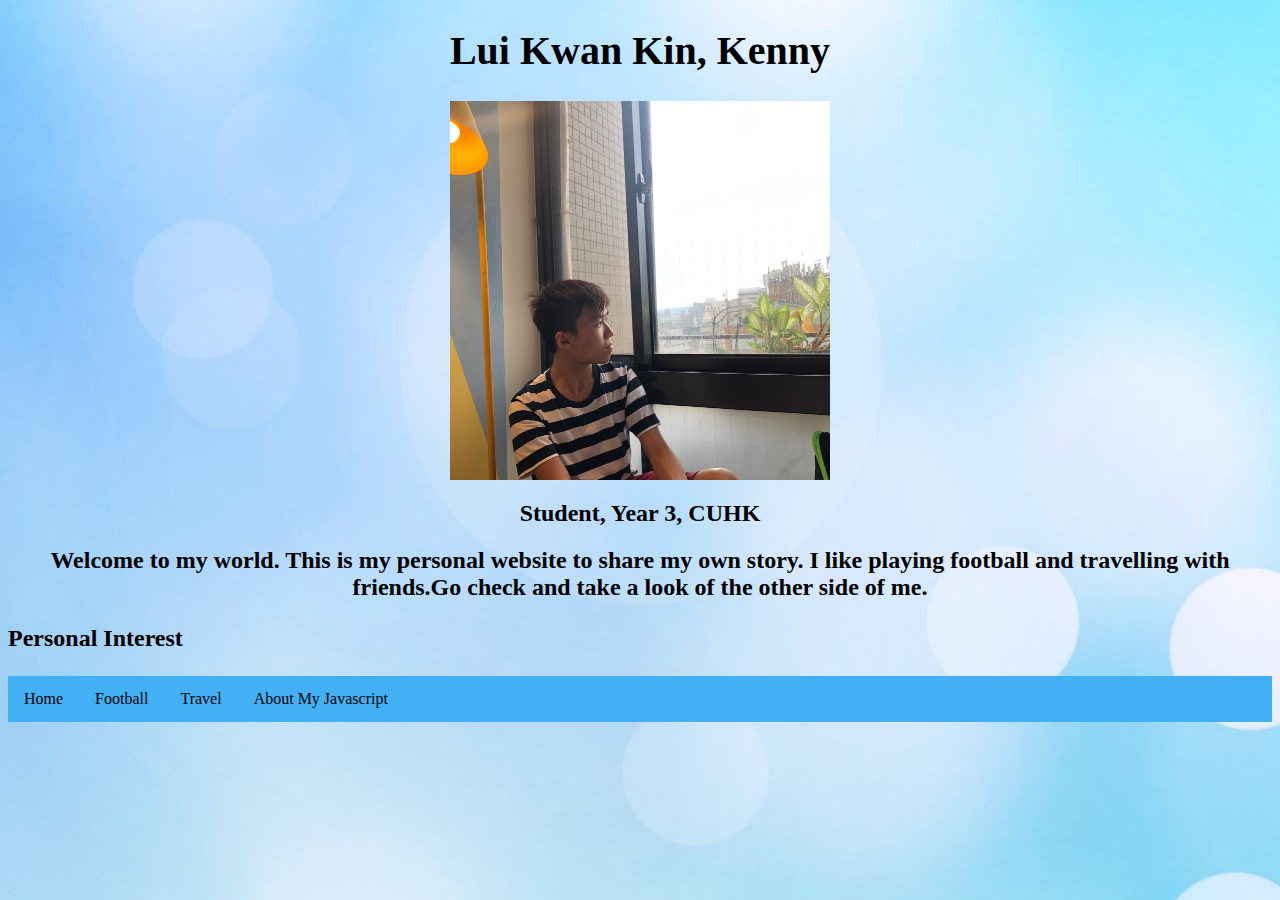
<file: index.html>
﻿<!DOCTYPE HTML>

<html>
<head>
    <title>Kenny's website</title>
    <meta charset="utf-8" />
    <meta name="viewport" content="width=device-width, initial-scale=1">
    <link rel="stylesheet" href="css/main.css" />
</head>
<body class="is-preload">

    <!-- Header -->
    <header id="header">
        <h1>Lui Kwan Kin, Kenny</h1>
        <img class="myself_image" class="img" src="images/me.jpeg" alt="">
    </header>

    <div class="introduction_div">
        <h2>Student, Year 3, CUHK</h2>
        <h2>Welcome to my world. This is my personal website to share my own story. I like playing football and travelling with friends.Go check and take a look of the other side of me.</h2>
    </div>

    <div class="interest_div">
        <h3>Personal Interest</h3>
    </div>


    <!-- Nav -->
    <nav id="menu">
        <ul class="links">
            <li><a href="index.html">Home</a></li>
            <li><a href="football.html">Football</a></li>
            <li><a href="travel.html">Travel</a></li>
            <li><a href="javascript/javascript.html">About My Javascript</a></li>
        </ul>
    </nav>

</body>

</html>
</file>
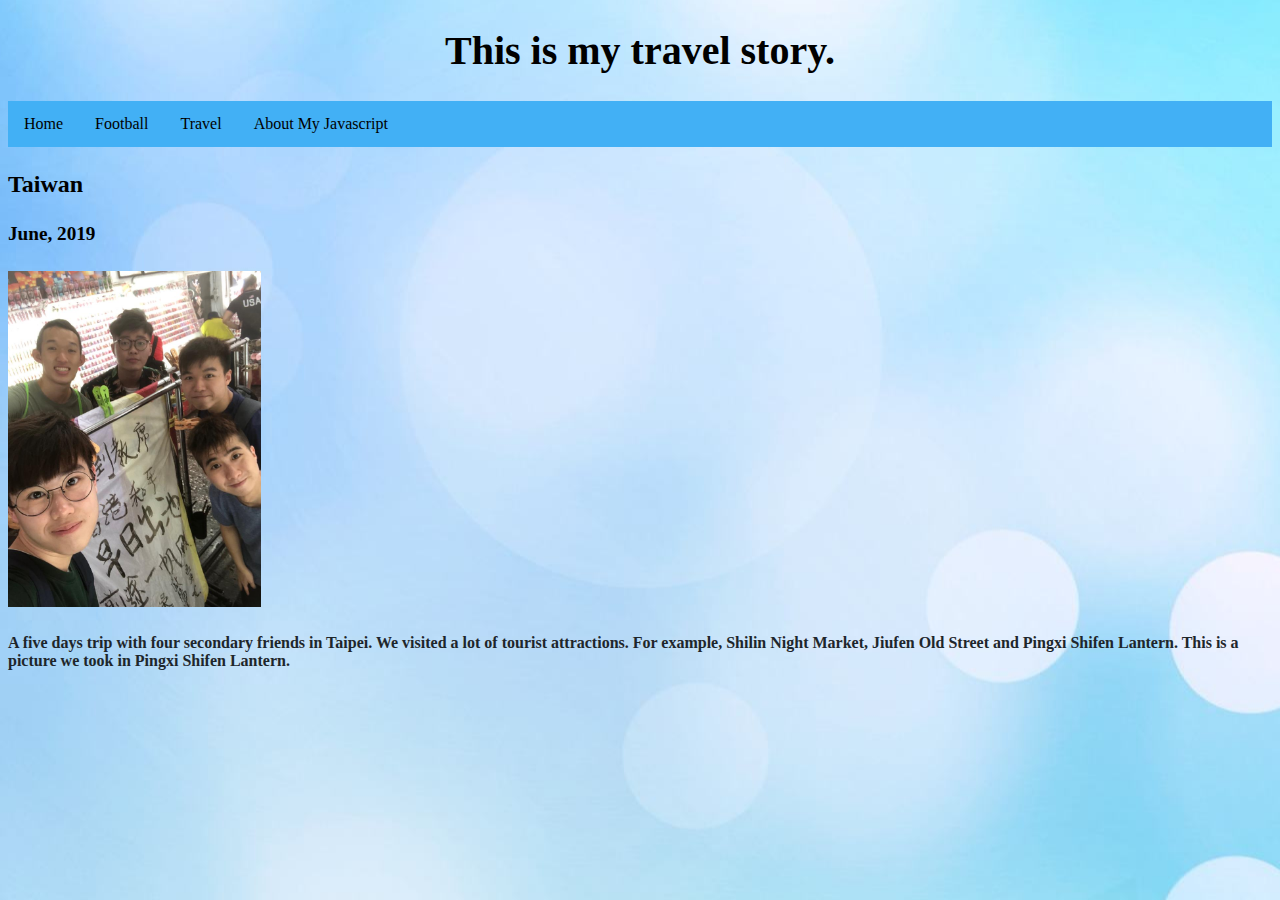
<file: travel.html>
﻿<!DOCTYPE html>
<html>
<head>
    <meta charset="utf-8" />
    <link rel="stylesheet" href="css/main.css" />
</head>
<body>
    <!-- Header -->
    <header id="header">
        <h1>This is my travel story.</h1>
    </header>

    <!-- Nav -->
    <nav id="menu">
        <ul class="links">
            <li><a href="index.html">Home</a></li>
            <li><a href="football.html">Football</a></li>
            <li><a href="travel.html">Travel</a></li>
            <li><a href="javascript/javascript.html">About My Javascript</a></li>
        </ul>
    </nav>

    <div class="taiwan_travel">
        <h3>Taiwan</h3>
        <h4>June, 2019</h4>
        <img class="travel_image" src="images/travel/taiwan_travel.jpeg" />
        <h5>
            A five days trip with four secondary friends in Taipei. We visited a lot of tourist attractions. For example, Shilin Night Market, Jiufen Old Street and Pingxi Shifen Lantern. This is a picture we took in Pingxi Shifen Lantern.
        </h5>
    </div>

</body>
</html>
</file>
<file: css/main.css>
﻿.sansserif {
    font-family: Arial, Helvetica, sans-serif;
}

body {
    font-size: 100%;
    background-image: url("../images/bubble_background.jpg");
    /*background-color: white;*/
    background-position: center;
}

h1 {
    color: black;
    text-align: center;
    font-size: 2.5em;
}

h2 {
    color: black;
    text-align: center;
    font-size: 1.5em;
}

h3 {
    color: black;
    text-align: left;
    font-size: 1.5em;
}

h4 {
    color: black;
    text-align: left;
    font-size: 1.2em;
}

h5 {
    color: #1e262b;
    text-align: left;
    font-size: 1em;
}

img {
    max-width: 100%;
}

img.myself_image {
     display: block;
     margin-left: auto;
     margin-right: auto;
     height: 30%;
     width: 30%;
}

    img.travel_image {
        display: block;
        height: 20%;
        width: 20%;
    }

ul {
    list-style-type: none;
    margin: 0;
    padding: 0;
    overflow: hidden;
    background-color: #42b0f5;
}

li {
    float: left;
}

    li a {
        display: block;
        color: black;
        text-align: center;
        padding: 14px 16px;
        text-decoration: none;
    }
</file>
